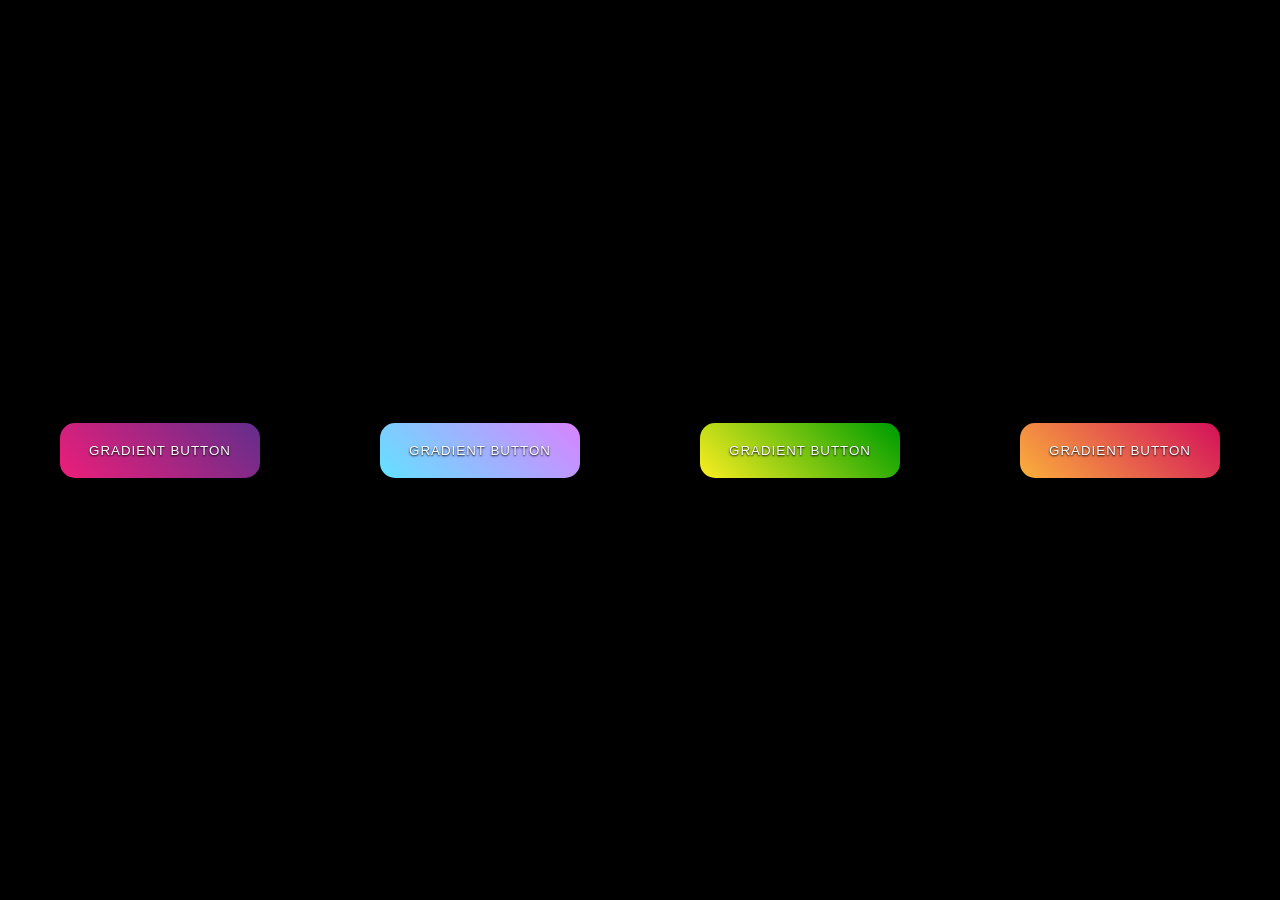
<file: gradient-buttons.html>
<!DOCTYPE html>
<html lang="en">
<head>
  <meta charset="UTF-8">
  <meta http-equiv="X-UA-Compatible" content="IE=edge">
  <meta name="viewport" content="width=device-width, initial-scale=1.0">
  <link rel="stylesheet" href="assets/css/style.css">
  <link rel="preconnect" href="https://fonts.gstatic.com">
  <link href="https://fonts.googleapis.com/css2?family=Open+Sans&display=swap" rel="stylesheet">  
  <title>Gradient Buttons</title>
</head>
<body>
  <div class="container buttons">
    <button class="btn btn-1">Gradient button</button>
    <button class="btn btn-2">Gradient button</button>
    <button class="btn btn-3">Gradient button</button>
    <button class="btn btn-4">Gradient button</button>
  </div>
</body>
</html>
</file>
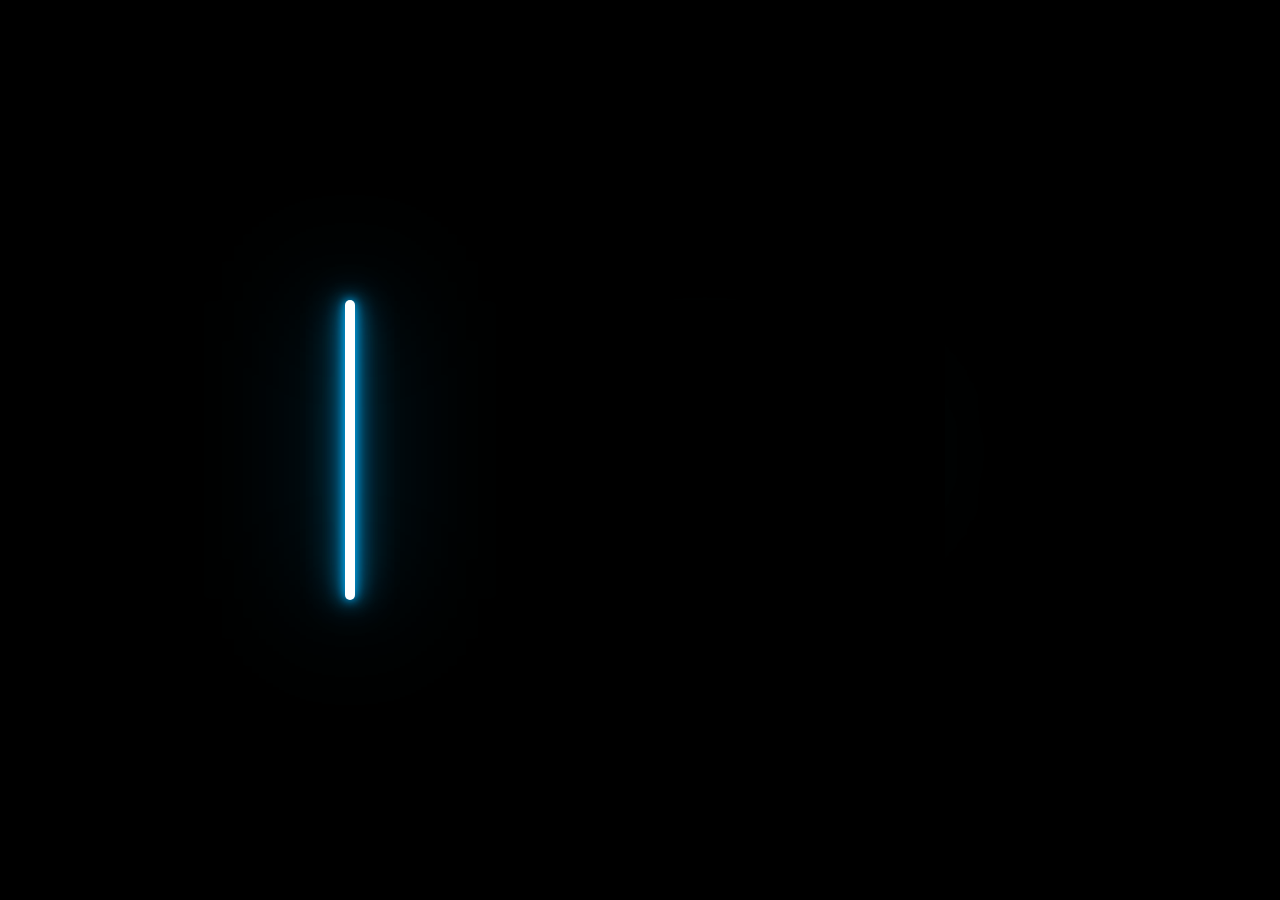
<file: neon-text.html>
<!DOCTYPE html>
<html lang="en">
<head>
  <meta charset="UTF-8">
  <meta http-equiv="X-UA-Compatible" content="IE=edge">
  <meta name="viewport" content="width=device-width, initial-scale=1.0">
  <link rel="stylesheet" href="assets/css/style.css">
  <link rel="preconnect" href="https://fonts.gstatic.com">
  <<link rel="preconnect" href="https://fonts.gstatic.com">
  <link href="https://fonts.googleapis.com/css2?family=Open+Sans&display=swap" rel="stylesheet">
  <title>Neon Text</title>
</head>
<body>
  <div class="box">
    <div class="lightbar"></div>
    <div class="topLayer"></div>
    <h2>Neon Text</h2>
  </div>
</body>
</html>
</file>
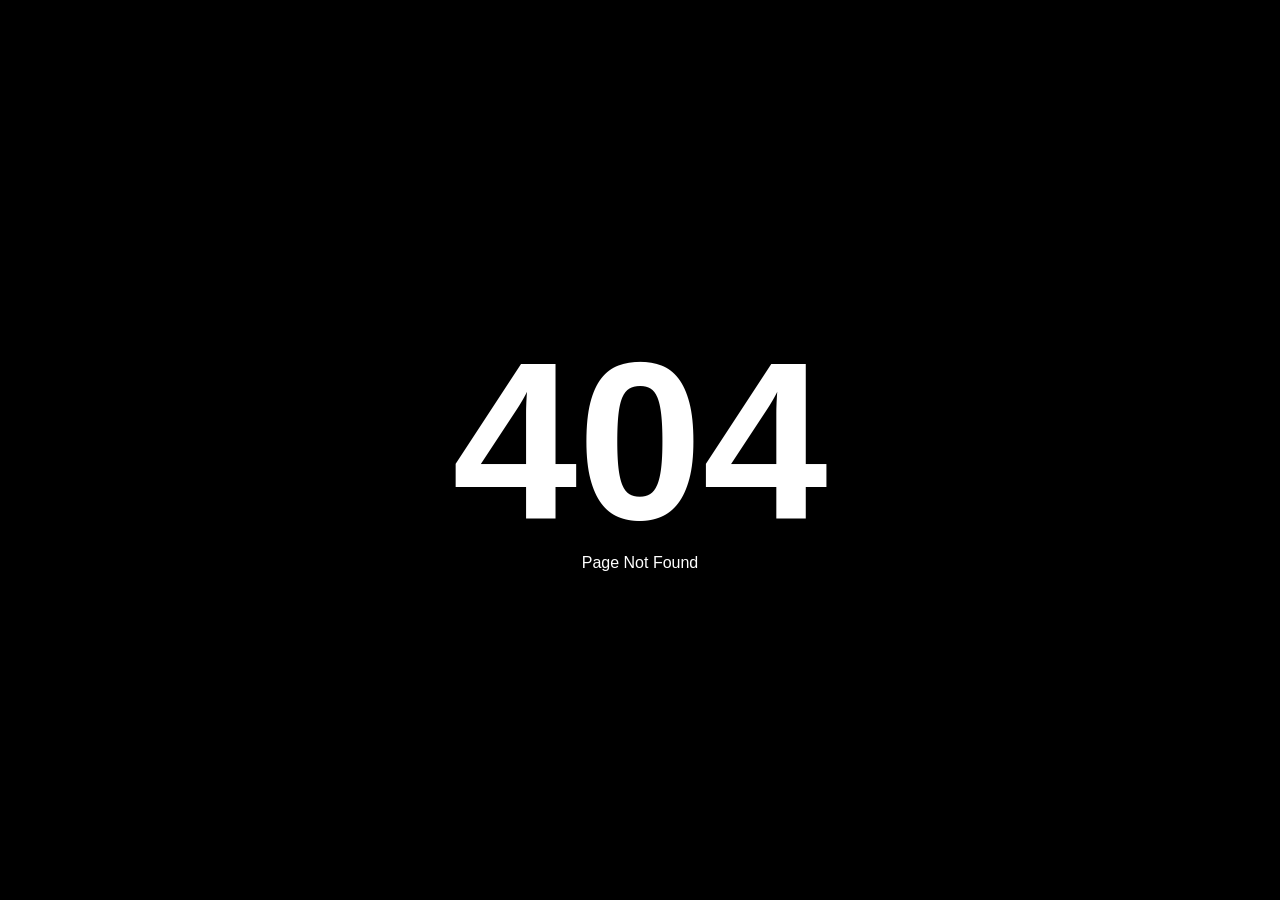
<file: pages/error-page.html>
<!DOCTYPE html>
<html lang="en">
<head>
  <meta charset="UTF-8">
  <meta http-equiv="X-UA-Compatible" content="IE=edge">
  <meta name="viewport" content="width=device-width, initial-scale=1.0">
  <link rel="stylesheet" href="../assets/css/style.css">
  <link href="https://fonts.googleapis.com/css2?family=Titillium+Web:400,700&display=swap" rel="stylesheet">  
  <title>404 Error Page</title>
</head>
<body>
  <div class="error__box">
    <h2>404</h2>
    <p>Page Not Found</p>
  </div>
</body>
</html>
</file>
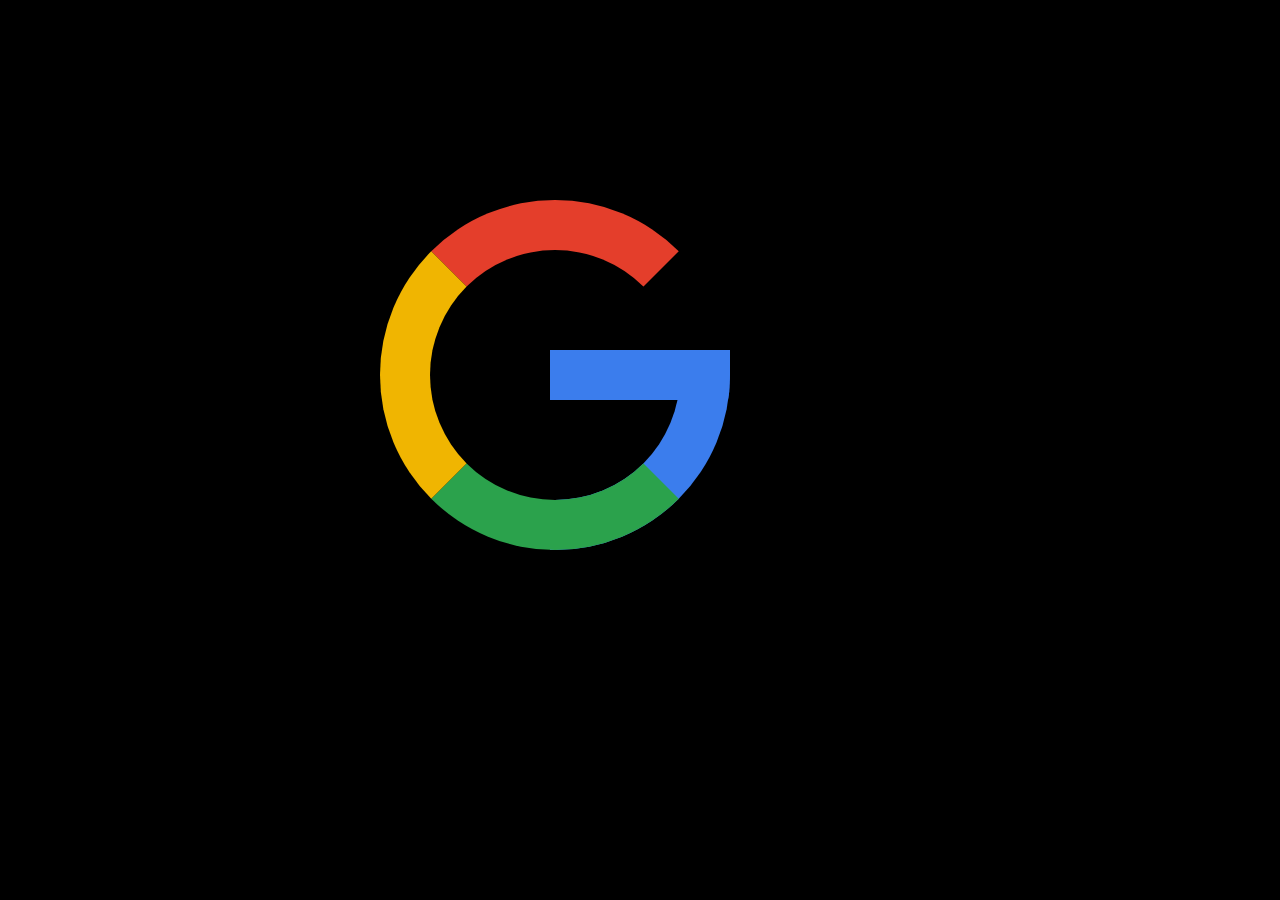
<file: pages/google-logo.html>
<!DOCTYPE html>
<html lang="en">
<head>
  <meta charset="UTF-8">
  <meta http-equiv="X-UA-Compatible" content="IE=edge">
  <meta name="viewport" content="width=device-width, initial-scale=1.0">
  <link rel="stylesheet" href="../assets/css/style.css">
  <link rel="preconnect" href="https://fonts.gstatic.com">
  <title>Google Logo</title>
</head>
<body>
    <div class="google"></div>
</body>
</html>
</file>
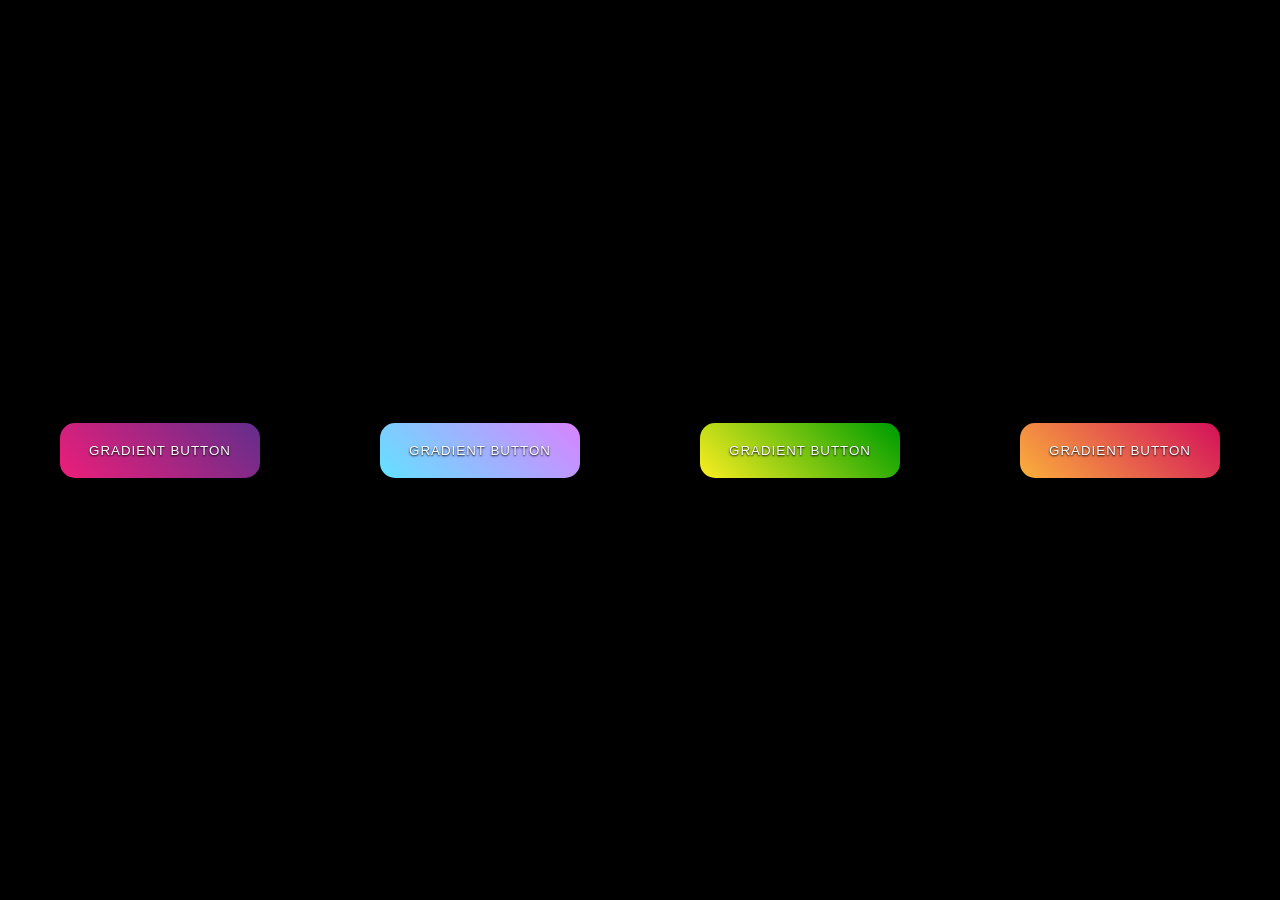
<file: pages/gradient-buttons.html>
<!DOCTYPE html>
<html lang="en">
<head>
  <meta charset="UTF-8">
  <meta http-equiv="X-UA-Compatible" content="IE=edge">
  <meta name="viewport" content="width=device-width, initial-scale=1.0">
  <link rel="stylesheet" href="../assets/css/style.css">
  <link rel="preconnect" href="https://fonts.gstatic.com">
  <link href="https://fonts.googleapis.com/css2?family=Open+Sans&display=swap" rel="stylesheet">  
  <title>Gradient Buttons</title>
</head>
<body>
  <div class="container buttons">
    <button class="btn btn-1">Gradient button</button>
    <button class="btn btn-2">Gradient button</button>
    <button class="btn btn-3">Gradient button</button>
    <button class="btn btn-4">Gradient button</button>
  </div>
</body>
</html>
</file>
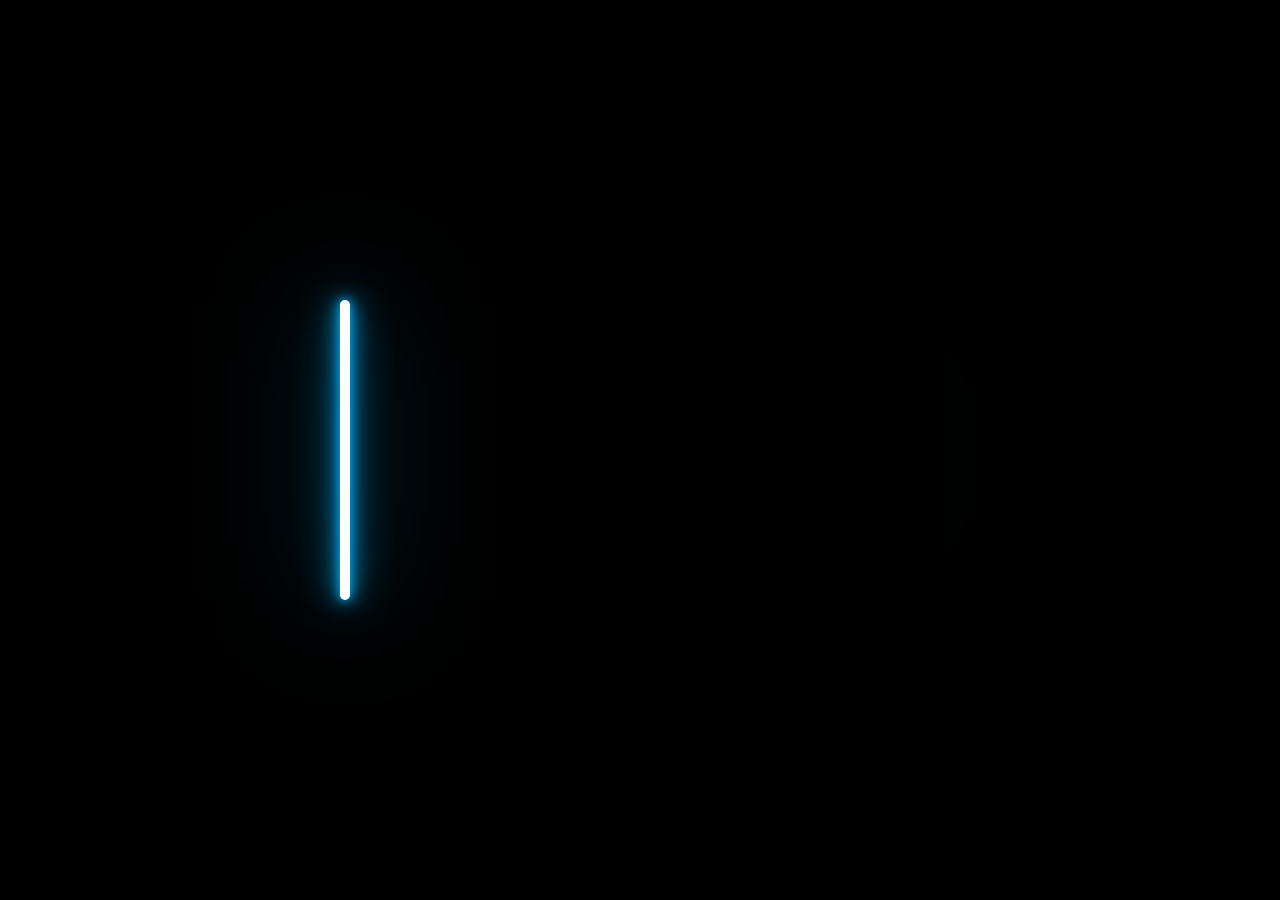
<file: pages/neon-text.html>
<!DOCTYPE html>
<html lang="en">
<head>
  <meta charset="UTF-8">
  <meta http-equiv="X-UA-Compatible" content="IE=edge">
  <meta name="viewport" content="width=device-width, initial-scale=1.0">
  <link rel="stylesheet" href="../assets/css/style.css">
  <link rel="preconnect" href="https://fonts.gstatic.com">
  <link href="https://fonts.googleapis.com/css2?family=Open+Sans&display=swap" rel="stylesheet">
  <title>Neon Text</title>
</head>
<body>
  <div class="box">
    <div class="lightbar"></div>
    <div class="topLayer"></div>
    <h2>Neon Text</h2>
  </div>
</body>
</html>
</file>
<file: assets/css/style.css>
* {
  margin: 0;
  padding: 0;
  -webkit-box-sizing: border-box;
          box-sizing: border-box;
  font-family: 'Nunito', sans-serif;
}

body {
  display: -webkit-box;
  display: -ms-flexbox;
  display: flex;
  -webkit-box-pack: center;
      -ms-flex-pack: center;
          justify-content: center;
  -webkit-box-align: center;
      -ms-flex-align: center;
          align-items: center;
  min-height: 100vh;
  background: #000000;
  overflow: hidden;
}

li {
  color: #ffffff;
}

a {
  font-size: 2rem;
  color: #ffffff;
  text-decoration: none;
}

.box {
  position: relative;
  width: 600px;
  height: 300px;
  display: -webkit-box;
  display: -ms-flexbox;
  display: flex;
  -webkit-box-pack: center;
      -ms-flex-pack: center;
          justify-content: center;
  -webkit-box-align: center;
      -ms-flex-align: center;
          align-items: center;
}

.box h2 {
  color: #ffffff;
  font-size: 5em;
  font-weight: 600;
  letter-spacing: 0.1em;
  text-shadow: 0 0 10px #00b3ff, 0 0 20px #00b3ff, 0 0 40px #00b3ff, 0 0 120px #00b3ff;
}

.lightbar {
  position: absolute;
  top: 0;
  left: 0;
  width: 10px;
  height: 100%;
  border-radius: 10px;
  background: #ffffff;
  z-index: 2;
  -webkit-box-shadow: 0 0 10px #00b3ff, 0 0 20px #00b3ff, 0 0 40px #00b3ff, 0 0 120px #00b3ff;
          box-shadow: 0 0 10px #00b3ff, 0 0 20px #00b3ff, 0 0 40px #00b3ff, 0 0 120px #00b3ff;
  -webkit-animation: animatelightbar 5s linear infinite;
          animation: animatelightbar 5s linear infinite;
}

@-webkit-keyframes animatelightbar {
  0%, 5% {
    -webkit-transform: scaleY(0) translateX(0);
            transform: scaleY(0) translateX(0);
  }
  10% {
    -webkit-transform: scaleY(1) translateX(0);
            transform: scaleY(1) translateX(0);
  }
  90% {
    -webkit-transform: scaleY(1) translateX(calc(600px - 10px));
            transform: scaleY(1) translateX(calc(600px - 10px));
  }
  95%, 100% {
    -webkit-transform: scaleY(0) translateX(calc(600px - 10px));
            transform: scaleY(0) translateX(calc(600px - 10px));
  }
}

@keyframes animatelightbar {
  0%, 5% {
    -webkit-transform: scaleY(0) translateX(0);
            transform: scaleY(0) translateX(0);
  }
  10% {
    -webkit-transform: scaleY(1) translateX(0);
            transform: scaleY(1) translateX(0);
  }
  90% {
    -webkit-transform: scaleY(1) translateX(calc(600px - 10px));
            transform: scaleY(1) translateX(calc(600px - 10px));
  }
  95%, 100% {
    -webkit-transform: scaleY(0) translateX(calc(600px - 10px));
            transform: scaleY(0) translateX(calc(600px - 10px));
  }
}

.topLayer {
  position: absolute;
  top: 0;
  left: 0;
  width: 100%;
  height: 100%;
  background: #000000;
  -webkit-animation: animatetopLayer 10s linear infinite;
          animation: animatetopLayer 10s linear infinite;
}

@-webkit-keyframes animatetopLayer {
  0%, 2.5% {
    -webkit-transform: translateX(0);
            transform: translateX(0);
  }
  5% {
    -webkit-transform: translateX(0);
            transform: translateX(0);
  }
  45% {
    -webkit-transform: translateX(100%);
            transform: translateX(100%);
  }
  47.5%, 50% {
    -webkit-transform: translateX(100%);
            transform: translateX(100%);
  }
  50.001%, 52.5% {
    -webkit-transform: translateX(-100%);
            transform: translateX(-100%);
  }
  55% {
    -webkit-transform: translateX(-100%);
            transform: translateX(-100%);
  }
  95% {
    -webkit-transform: translateX(0%);
            transform: translateX(0%);
  }
  97.5%, 100% {
    -webkit-transform: translateX(0%);
            transform: translateX(0%);
  }
}

@keyframes animatetopLayer {
  0%, 2.5% {
    -webkit-transform: translateX(0);
            transform: translateX(0);
  }
  5% {
    -webkit-transform: translateX(0);
            transform: translateX(0);
  }
  45% {
    -webkit-transform: translateX(100%);
            transform: translateX(100%);
  }
  47.5%, 50% {
    -webkit-transform: translateX(100%);
            transform: translateX(100%);
  }
  50.001%, 52.5% {
    -webkit-transform: translateX(-100%);
            transform: translateX(-100%);
  }
  55% {
    -webkit-transform: translateX(-100%);
            transform: translateX(-100%);
  }
  95% {
    -webkit-transform: translateX(0%);
            transform: translateX(0%);
  }
  97.5%, 100% {
    -webkit-transform: translateX(0%);
            transform: translateX(0%);
  }
}

.h2__title {
  position: absolute;
  top: 50%;
  -webkit-transform: translateY(-50%);
      -ms-transform: translateY(-50%);
          transform: translateY(-50%);
  width: 100%;
  text-align: center;
  color: #ffffff;
  font-family: consolas;
  font-size: 4em;
  z-index: 100000;
  pointer-events: none;
}

.container {
  position: relative;
  width: 100%;
  height: 100vh;
  overflow: hidden;
  display: -webkit-box;
  display: -ms-flexbox;
  display: flex;
  -webkit-box-pack: center;
      -ms-flex-pack: center;
          justify-content: center;
  -webkit-box-align: center;
      -ms-flex-align: center;
          align-items: center;
  -webkit-filter: url(#gooey);
          filter: url(#gooey);
}

.satisfying {
  -webkit-box-pack: justify;
      -ms-flex-pack: justify;
          justify-content: space-between;
  -webkit-box-align: start;
      -ms-flex-align: start;
          align-items: flex-start;
}

.container .circle {
  position: absolute;
  min-width: 300px;
  height: 300px;
  border-radius: 50%;
  background: #ffffff;
}

.container .circle:before {
  content: '';
  position: absolute;
  top: -50px;
  left: -50px;
  right: -50px;
  bottom: -50px;
  border-radius: 50%;
  background: #ffffff;
  z-index: -1;
  -webkit-filter: blur(50px);
          filter: blur(50px);
}

.container .circle.circle1,
.container .circle.circle1:before {
  background: -webkit-gradient(linear, left top, right top, from(#f00), to(#0ff));
  background: -o-linear-gradient(left, #f00, #0ff);
  background: linear-gradient(90deg, #f00, #0ff);
}

.container .circle.circle2,
.container .circle.circle2:before {
  background: -webkit-gradient(linear, left top, right top, from(#ffeb3b), to(#da00ff));
  background: -o-linear-gradient(left, #ffeb3b, #da00ff);
  background: linear-gradient(90deg, #ffeb3b, #da00ff);
}

.container .circle.circle1 {
  -webkit-animation: animate1 5s linear infinite;
          animation: animate1 5s linear infinite;
}

@-webkit-keyframes animate1 {
  0% {
    -webkit-transform: translateX(0) rotate(0deg);
            transform: translateX(0) rotate(0deg);
  }
  50% {
    -webkit-transform: translateX(0) rotate(360deg);
            transform: translateX(0) rotate(360deg);
  }
  100% {
    -webkit-transform: translateX(0) rotate(720deg);
            transform: translateX(0) rotate(720deg);
  }
}

@keyframes animate1 {
  0% {
    -webkit-transform: translateX(0) rotate(0deg);
            transform: translateX(0) rotate(0deg);
  }
  50% {
    -webkit-transform: translateX(0) rotate(360deg);
            transform: translateX(0) rotate(360deg);
  }
  100% {
    -webkit-transform: translateX(0) rotate(720deg);
            transform: translateX(0) rotate(720deg);
  }
}

.container .circle.circle2 {
  -webkit-animation: animate2 5s linear infinite;
          animation: animate2 5s linear infinite;
}

@-webkit-keyframes animate2 {
  0% {
    -webkit-transform: translateX(0) rotate(0deg);
            transform: translateX(0) rotate(0deg);
  }
  50% {
    -webkit-transform: translateX(0px) rotate(-360deg);
            transform: translateX(0px) rotate(-360deg);
  }
  100% {
    -webkit-transform: translateX(0) rotate(-720deg);
            transform: translateX(0) rotate(-720deg);
  }
}

@keyframes animate2 {
  0% {
    -webkit-transform: translateX(0) rotate(0deg);
            transform: translateX(0) rotate(0deg);
  }
  50% {
    -webkit-transform: translateX(0px) rotate(-360deg);
            transform: translateX(0px) rotate(-360deg);
  }
  100% {
    -webkit-transform: translateX(0) rotate(-720deg);
            transform: translateX(0) rotate(-720deg);
  }
}

svg {
  width: 0;
  height: 0;
}

.buttons {
  -ms-flex-pack: distribute;
      justify-content: space-around;
}

.btn {
  min-width: 200px;
  border: none;
  cursor: pointer;
  font-family: 'Poppins', sans-serif;
  color: #ffffff;
  letter-spacing: 1px;
  text-transform: uppercase;
  text-shadow: 0 1px 2px #000000;
  padding: 20px;
  border-radius: 15px;
  background-size: 220%;
  -webkit-box-shadow: 0 5px 5px -5px #010101;
          box-shadow: 0 5px 5px -5px #010101;
  -webkit-transition: .5s ease;
  -o-transition: .5s ease;
  transition: .5s ease;
}

.btn-1 {
  background-image: -o-linear-gradient(45deg, #ed1e79, #662d8c, #ed1e79);
  background-image: linear-gradient(45deg, #ed1e79, #662d8c, #ed1e79);
}

.btn-2 {
  background-image: -o-linear-gradient(45deg, #63e2ff, #d585ff, #63e2ff);
  background-image: linear-gradient(45deg, #63e2ff, #d585ff, #63e2ff);
}

.btn-3 {
  background-image: -o-linear-gradient(45deg, #fcee21, #009e00, #fcee21);
  background-image: linear-gradient(45deg, #fcee21, #009e00, #fcee21);
}

.btn-4 {
  background-image: -o-linear-gradient(45deg, #fbb03b, #d4145a, #fbb03b);
  background-image: linear-gradient(45deg, #fbb03b, #d4145a, #fbb03b);
}

.btn:hover {
  background-position: right;
}

:root {
  --blue: #3b7ded;
  --green: #2ba24c;
  --yellow: #f0b501;
  --red: #e43e2b;
}

.google {
  width: 180px;
  height: 200px;
  position: relative;
  border-top: 50px solid var(--blue);
  border-right: 50px solid var(--blue);
  border-bottom: 50px solid var(--blue);
  border-radius: 0 0 175px 0;
}

.google::before {
  display: block;
  content: '';
  width: 250px;
  height: 250px;
  border-top: 50px solid var(--red);
  border-bottom: 50px solid var(--green);
  border-left: 50px solid var(--yellow);
  border-right: 50px solid transparent;
  border-radius: 200px;
  position: absolute;
  top: -200px;
  right: -50px;
}

.error__box {
  color: #ffffff;
  text-align: center;
  font-family: 'Titillium Web', sans-serif;
}

.error__box h2 {
  margin: 0;
  font-weight: 700;
  font-size: 25vh;
  line-height: 1;
  -webkit-animation: light 4s steps(1) infinite;
          animation: light 4s steps(1) infinite;
}

.error__box h2 p {
  font-size: 3vh;
}

@-webkit-keyframes light {
  33% {
    text-shadow: 0 0 20px #e900fe;
  }
  66% {
    text-shadow: 0 0 20px #6de33c;
  }
}

@keyframes light {
  33% {
    text-shadow: 0 0 20px #e900fe;
  }
  66% {
    text-shadow: 0 0 20px #6de33c;
  }
}
</file>
